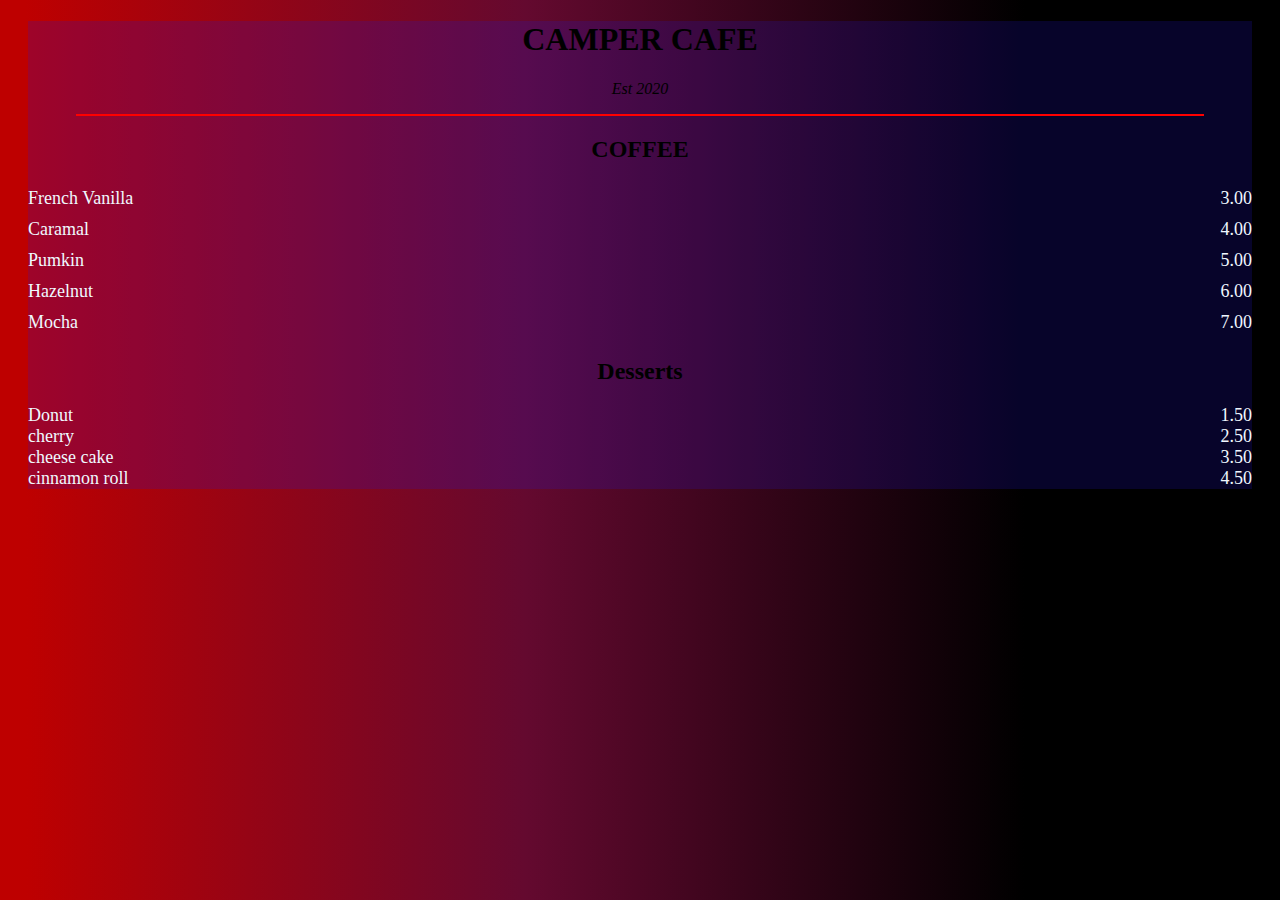
<file: coffee.html>
<!DOCTYPE html>
<html lang="en">
<head>
    <meta charset="UTF-8">
    <meta http-equiv="X-UA-Compatible" content="IE=edge">
    <meta name="viewport" content="width=device-width, initial-scale=1.0">
    <title>Document</title>
    <link rel="stylesheet" href="style.css" >
</head>
<body>
    <div class="menu">
        <main>
                <h1 class="head">CAMPER CAFE</h1>
                <P><i>Est 2020</i></P>
                <hr>

                <h2>COFFEE</h2>
                <article class="item"><p class="flavor"> French Vanilla</p><p class="price">3.00 </p></article>
                <article class="item"><p class="flavor"> Caramal</p><p class="price">4.00 </p></article>
                <article class="item"><p class="flavor"> Pumkin</p><p class="price">5.00 </p></article>
                <article class="item"><p class="flavor"> Hazelnut</p><p class="price">6.00 </p></article>
                <article class="item"><p class="flavor"> Mocha</p><p class="price">7.00 </p></article>

              <h2>Desserts</h2>
              <artical><p class="flavor">Donut</p><p class="price">1.50</p></artical>
              <artical><p class="flavor">cherry</p><p class="price">2.50</p></artical>
              <artical><p class="flavor">cheese cake</p><p class="price">3.50</p></artical>
              <artical><p class="flavor">cinnamon roll</p><p class="price">4.50</p></artical>
               
              
              
        </main>
        
    </div>
    
</body>
</html>
</file>
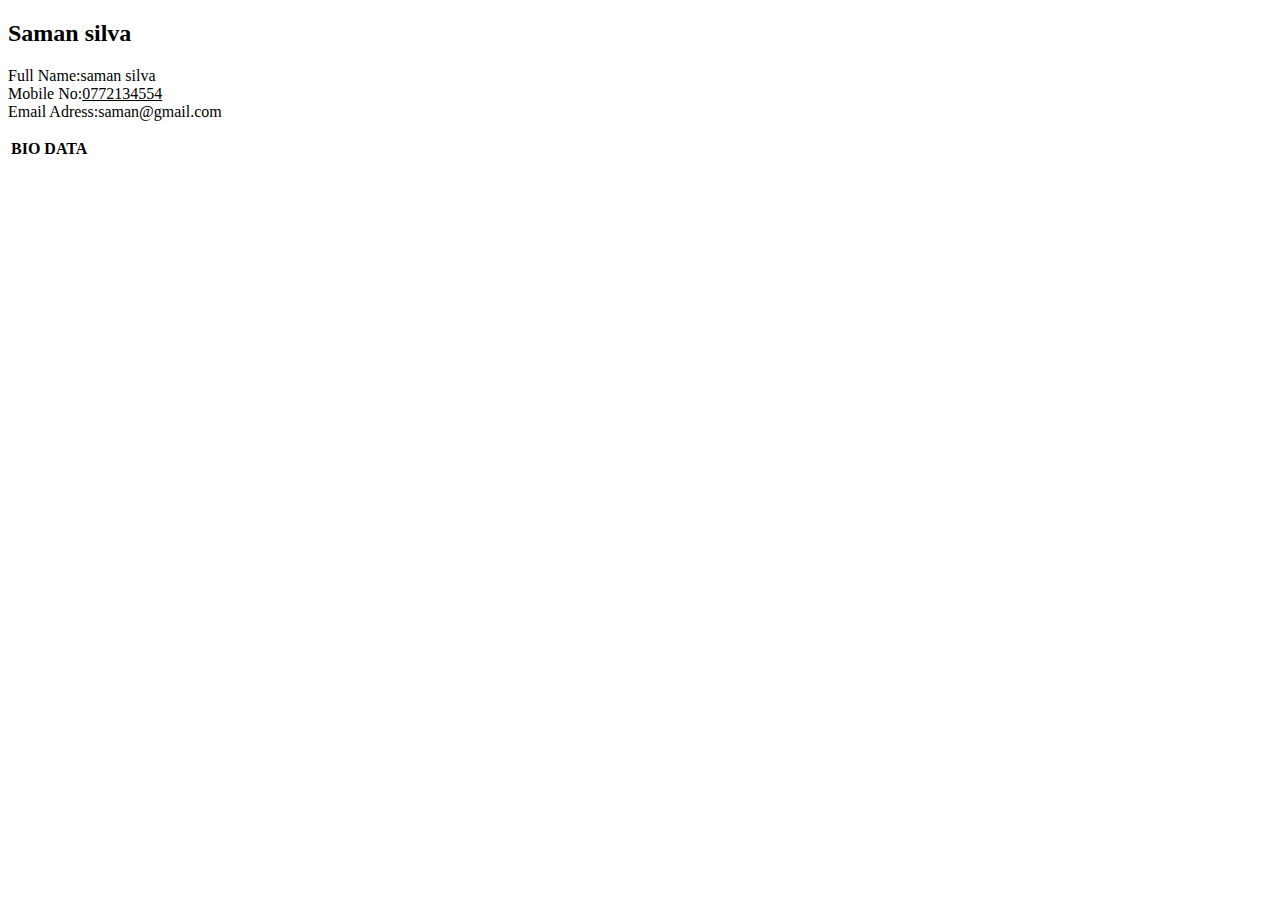
<file: tute.html>
<!DOCTYPE html>
<html lang="en">
<head>
    <meta charset="UTF-8">
    <meta http-equiv="X-UA-Compatible" content="IE=edge">
    <meta name="viewport" content="width=device-width, initial-scale=1.0">
    <title>Document</title>
</head>
<body>

    <table><tr><th>BIO DATA</th></tr>
   <tr><h2>Saman silva</h2></tr> 
   <tr><P>Full Name:saman silva<br>
    Mobile No:<u>0772134554</u><br>
    Email Adress:saman@gmail.com</P></tr>
</table>
</body>
</html>
</file>
<file: style.css>
*{
box-sizing: border-box;
}

body{
    background-image: linear-gradient(90deg,rgb(190,0,0) 2%,rgb(100, 9, 47),rgb(0, 0, 0) 80%);
    
}

.menu{
    background-color: rgba(35, 19, 211, 20%);
    margin: 0 20px;
    text-align: center;
    
    
}

.head{
font-family: fantasy;

}


.flavor{
text-align: left;
width: 75%;

}

.price{
    text-align: right;
   width: 25%;
}

.item p{
    display: inline-block;
    margin: 5px auto;
    font-size: 18px;
    color: aliceblue;
}

hr{
    background-color: rgb(176, 18, 118);
    border: 1px solid red;
   margin: 0 3em;
   height: 2px;
    
    
}
.price{
    display:inline-block;
    margin:0 auto;
    color: aliceblue;
    font-size:18px;;
}
.flavor{
    display: inline-block;
    margin:0 auto;
    color: aliceblue;
    font-size: 18px;
}

.jj{display:block;}
</file>
